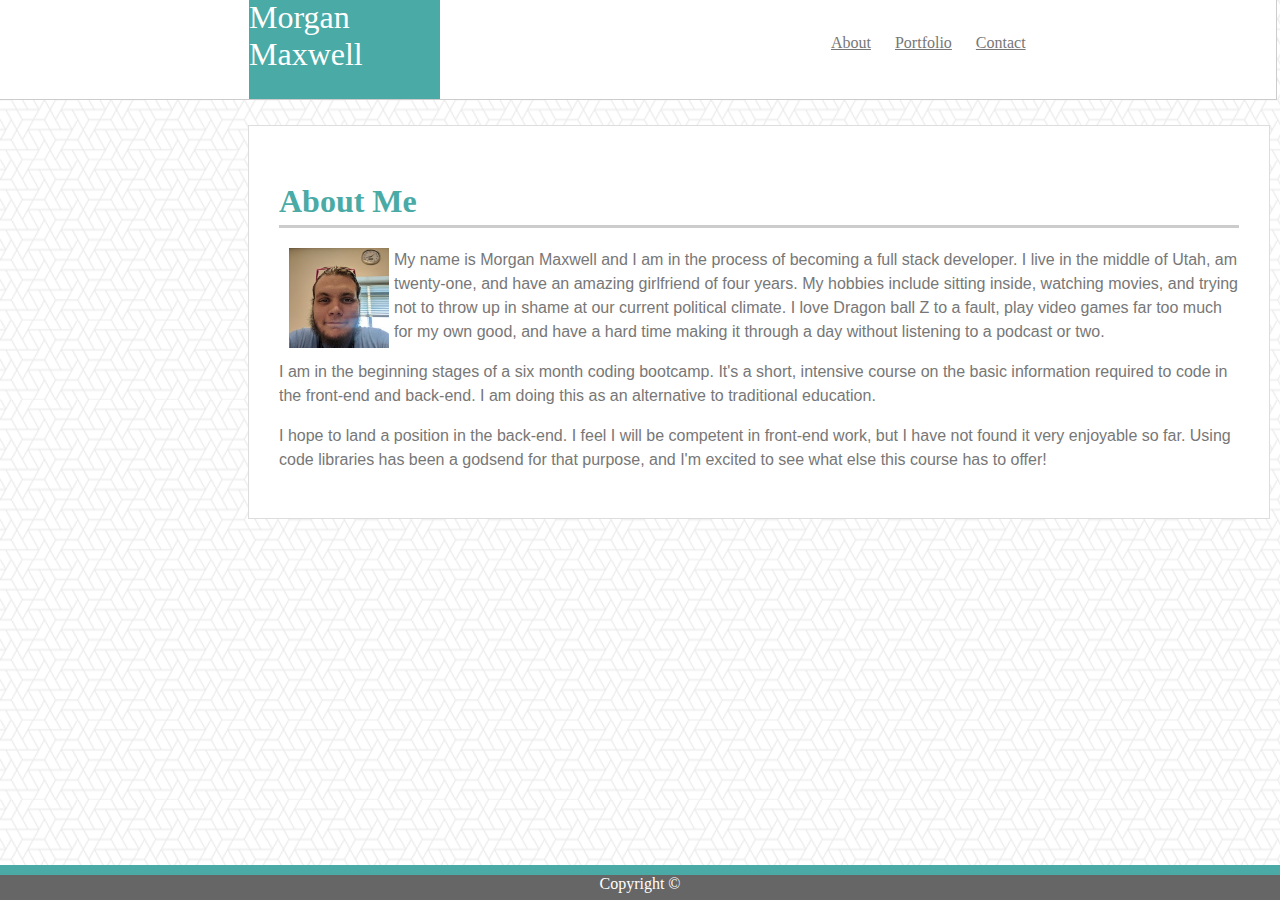
<file: index.html>
<!DOCTYPE html>
<html lang="en">

<head>
    <meta charset="UTF-8">
    <meta name="viewport" content="width=device-width, initial-scale=1.0">
    <meta http-equiv="X-UA-Compatible" content="ie=edge">
    <title>Document</title>
    <link rel="stylesheet" type="text/css" href="assets/css/about.css">
    <link rel="stylesheet" type="text/css" href="assets/css/header.css">
    <link rel="stylesheet" type="text/css" href="assets/css/footer.css">
    <link rel="stylesheet" type="text.css" href="assets/css/index.css">
</head>

<body background="assets/images/what-the-hex.png">

    <header class="header">

        <aside id="name"> Morgan Maxwell</aside>

        <div class="navbar">

            <a id="about" href="index.html">About</a>

            <a id="portfolio" href="portfolio.html">Portfolio</a>

            <a id="contact" href="contact.html">Contact</a>

        </div>

    </header>
    <!-- ^^^HEADER STUFF^^^ -->

    <div class="wrapper">
        <div class="material">

            <h1 id="materialheader"> About Me</h1>

            <div class="textimage">

                <img id="Profile" src="assets/images/T-shirt pic.jpg" alt="Profile">

                <p id="paragraph">My name is Morgan Maxwell and I am in the process of becoming a full stack developer. I live in the middle of Utah, am twenty-one, and have an amazing girlfriend of four years. My hobbies include sitting inside, watching movies, and trying not to throw up in shame at our current political climate. I love Dragon ball Z to a fault, play video games far too much for my own good, and have a hard time making it through a day without listening to a podcast or two.</p>

                <p id="paragraph2"> I am in the beginning stages of a six month coding bootcamp. It's a short, intensive course on the basic information required to code in the front-end and back-end. I am doing this as an alternative to traditional education.</p>

            </div>

            <p id="paragraph3">I hope to land a position in the back-end. I feel I will be competent in front-end work, but I have not found it very enjoyable so far. Using code libraries has been a godsend for that purpose, and I'm excited to see what else this course has to offer!</p>

        </div>
    </div>

    <footer class="footer"> Copyright ©</footer>

    <!-- ^^^BODY STUFF^^^ -->

</body>

</html>
</file>
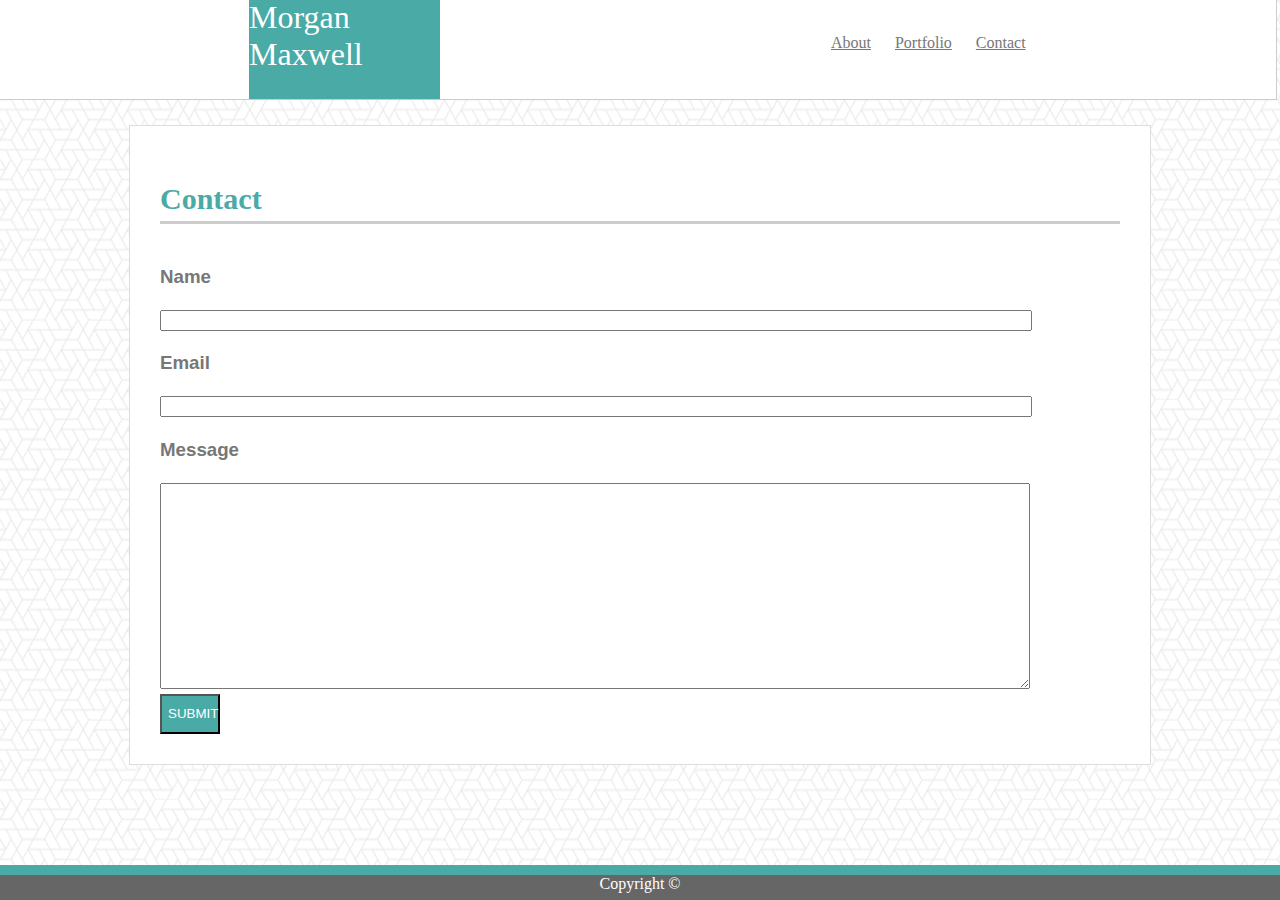
<file: contact.html>
<!DOCTYPE html>
<html lang="en">
<head>
    <meta charset="UTF-8">
    <meta name="viewport" content="width=device-width, initial-scale=1.0">
    <meta http-equiv="X-UA-Compatible" content="ie=edge">
    <title>Document</title>
    <link rel="stylesheet" type="text/css" href="assets/css/contact.css">
    <link rel="stylesheet" type="text/css" href="assets/css/header.css">
    <link rel="stylesheet" type="text/css" href="assets/css/footer.css">

</head>

<body background="assets/images/what-the-hex.png">
       
    <header class="header">
    
        <aside id="name"> Morgan Maxwell</aside>

        <div class="navbar">

            <a id="about" href="index.html">About</a>

            <a id="portfolio" href="portfolio.html">Portfolio</a>

            <a id="contact" href="contact.html">Contact</a>
                
        </div>

    </header>

<!-- ^^^HEADER STUFF ^^^ --> 
    <div class="container">

        <section class="material">

            
            <h1 class="materialheader"> Contact</h1>

            <h3>Name</h3>

            <input type="text" id="nameinput">

            <h3>Email</h3>

            <input type="text" id="emailinput">

            <h3>Message</h3>

            <textarea id="messageinput" name="message" rows="10" cols="10"></textarea>

            <button id="submit">SUBMIT</button>
            
        </section>

    </div>

        <footer class="footer"> Copyright ©</footer>

</body>

</html>
</file>
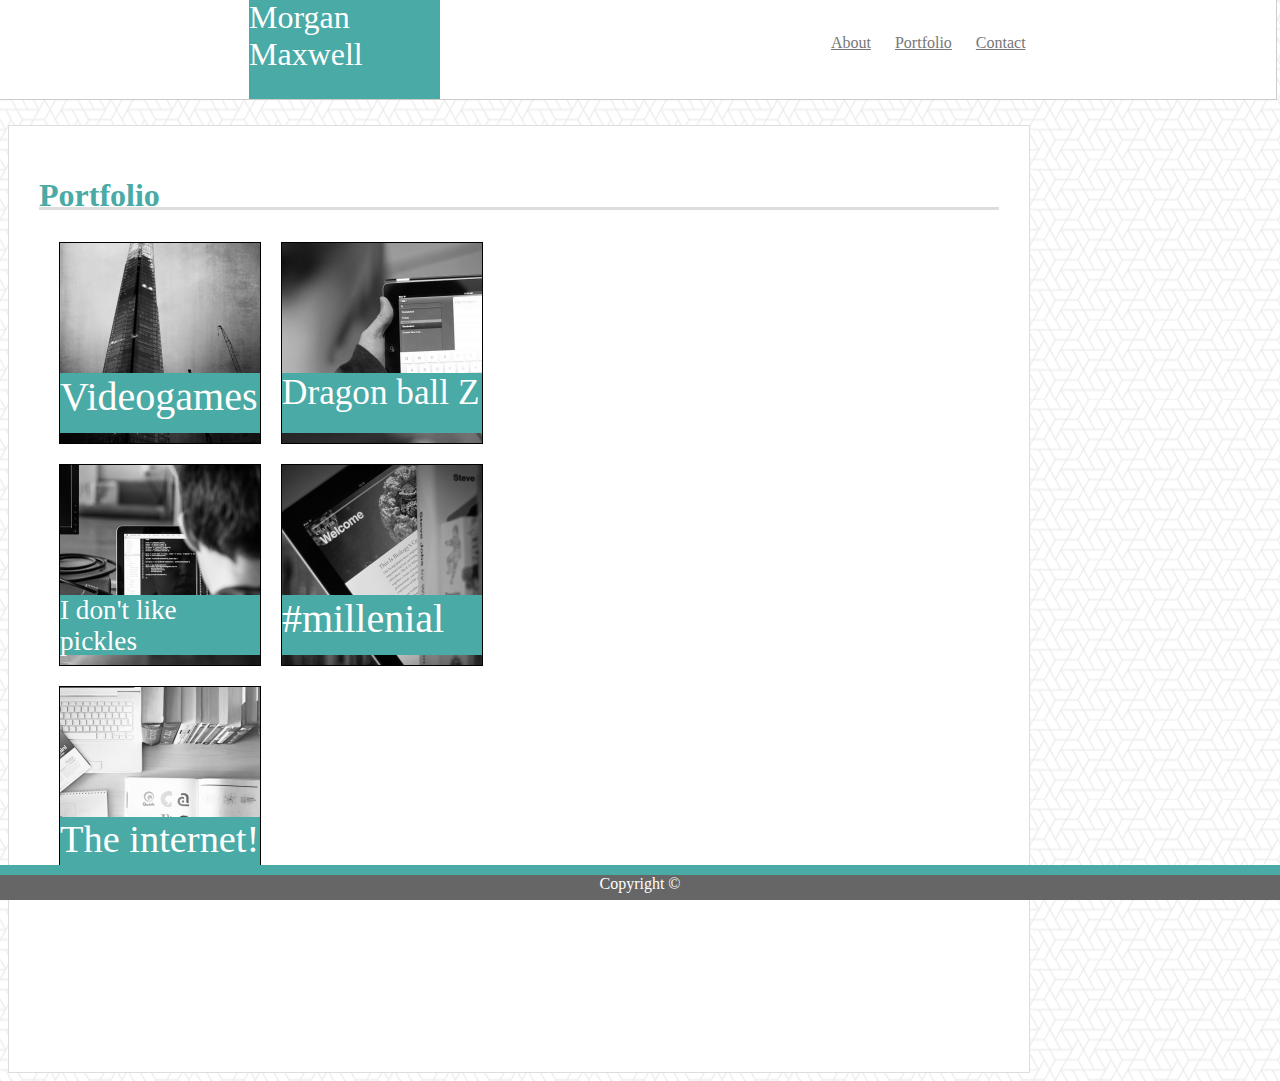
<file: portfolio.html>
<!DOCTYPE html>
<html lang="en">

<head>
    <meta charset="UTF-8">
    <meta name="viewport" content="width=device-width, initial-scale=1.0">
    <meta http-equiv="X-UA-Compatible" content="ie=edge">
    <title>Document</title>
    <link rel="stylesheet" type="text/css" href="assets/css/portfolio.css">
    <link rel="stylesheet" type="text/css" href="assets/css/header.css">
    <link rel="stylesheet" type="text/css" href="assets/css/footer.css">
</head>

<body background="assets/images/what-the-hex.png">

    <div>

        <header class="header">

            <aside id="name"> Morgan Maxwell</aside>

            <div class="navbar">

                <a id="about" href="index.html">About</a>

                <a id="portfolio" href="portfolio.html">Portfolio</a>

                <a id="contact" href="contact.html">Contact</a>

        </header>

    </div>

    <!-- ^^^HEADER STUFF ^^^ -->

    <div class="portfoliobody">


        <h1 class="portfolioheader">Portfolio</h1>

        <div class="portfolio">

            <div class="image">
                <img id="todd" src="assets/images/1.jpg">
                <div id="videogames">Videogames</div>

            </div>

            <div class="image">
                <img id="nopickles" src="assets/images/2.jpg">
                <div id="idontlikepickles">I don't like pickles</div>

            </div>

            <div class="image">
                <img id="internet" src="assets/images/3.jpg">
                <div id="myfavaddiction">The internet!</div>

            </div>

            <div class="image">
                <img id="dragonball" src="assets/images/4.jpg">
                <div id="z">Dragon ball Z</div>

            </div>

            <div class="image">
                <img id="self" src="assets/images/5.jpg">
                <div id="dread">#millenial</div>

            </div>

        </div>

    </div>

    <footer class="footer"> Copyright ©</footer>

</body>

</html>
</file>
<file: assets/css/about.css>
.material {
    width: 960px;
    background: #ffffff;
    border: #dddddd solid 1px;
    margin-left: 240px;
    margin-bottom: 50px;
    padding: 30px;
    font-family: "Arial", "Helvetica Neue", "Helvetica", "sans-serif";
    color: #777777;
    line-height: 1.5;
}

#materialheader {
    color: #4aaaa5;
    font-family: "Georgia", "Times", "Times New Roman", "serif";
    margin-bottom: 20px;
    border-bottom: #cccccc solid 3px;
}

#Profile {
    height: 100px;
    width: 100px;
    float: left;
    margin-right: 5px;
    margin-left: 10px;
}

@media (max-width: 980px) {
    .material {
        width: 500px;
        margin-left: 10px;
    }
}

@media (max-width: 768px) {
    .material {
        /* It lines up really well hahahahaha */
        width: 666px;
    }
}

@media (max-width: 640px) {
    .material {
        width: 500px;
        margin-left: 10px;
    }
    #Profile {
        width: 470px;
        height: 470px;
    }
}
</file>
<file: assets/css/header.css>
.header {
    background: #ffffff;
    width: 101%;
    height: 100px;
    font-family: "Georgia", "Times", "Times New Roman", "serif";
    margin: -10px;
    margin-bottom: 25px;
    border: #cccccc solid 1px;
}

#name {
    background: #4aaaa5;
    float: left;
    margin-left: 250px;
    color: #ffffff;
    height: 100px;
    width: 15%;
    font-size: 200%;
}

.navbar {
    float: right;
    margin-top: 25px;
    margin-right: 220px;
    padding: 10px;
}

#about, #portfolio, #contact {
    margin-top: 20px;
    padding-right: 10px;
    margin-right: 10px;
    color: #777777;
}

.navbar::after {
    content: "";
    clear: both;
    display: table;
}

@media (max-width: 980px) {
    #name {
        margin-left: 20px;
        width: 20%;
    }
    .navbar {
        margin-right: 20px;
    }
}

@media (max-width: 768px) {
    #name {
        margin-left: 20px;
        width: 20%;
    }
    .navbar {
        margin-right: 0px;
    }
}

@media (max-width: 640px) {
    .header {
        height: 130px;
        width: 640px;
    }
    #name {
        width: 640px;
        text-align: center;
        margin-left: 0;
        height: 80px;
    }
    .navbar {
        margin-right: 188px;
        margin-top: 0px;
    }
}
</file>
<file: assets/css/footer.css>
.footer {
    border-top: #4aaaa5 solid 10px;
    position: fixed;
    left: 0;
    bottom: 0;
    height: 25px;
    width: 100%;
    text-align: center; 
    background: #666666;
    color: #ffffff;
}

#footerpadding {
    margin-bottom: 150px;
}

@media (max-width: 980px) {
    .footer {
        width: 980px;
    }
}

@media (max-width: 768px) {
    .footer {
        width: 768px;
    }

}

@media (max-width: 640px) {
    .footer {
        width: 640px;
    }
}
</file>
<file: assets/css/contact.css>
.material {
    display: flex;
    flex-direction: column;
    flex-wrap: nowrap;
    justify-content: flex-end;
    align-items: flex-start;
    align-content: stretch;
    margin: auto;
    width: 960px;
    background: #ffffff;
    border: #dddddd solid 1px;
    padding: 30px;
    font-family: "Arial", "Helvetica Neue", "Helvetica", "sans-serif";
    color: #777777;
    line-height: 1.5;
    margin-bottom: 100px;
}

.materialheader {
    clear: both;
    color: #4aaaa5;
    font-family: "Georgia", "Times", "Times New Roman", "serif";
    margin-bottom: 20px;
    border-bottom: #cccccc solid 3px;
    font-size: 30px;
    width: 100%
}

h3 {
    color: #777777;
}

#nameinput, #emailinput {
    width: 90%;
}

#messageinput {
    height: 200px;
    width: 90%;
}

#submit {
    background: #4aaaa5;
    color: #ffffff;
    height: 40px;
    width: 60px;
    margin-top: 5px;
}

@media (max-width: 980px) {
    .material {
        width: 500px;
        margin-left: 10px;
    }
}

@media (max-width: 768px) {
    .material {
        /* It lines up really well hahahahaha */
        width: 666px;
    }
}

@media (max-width: 640px) {
    .material {
        width: 500px;
        margin-left: 10px;
    }
}
</file>
<file: assets/css/portfolio.css>
.portfoliobody {
    background: #ffffff;
    border: solid #dddddd 1px;
    width: 960px;
    padding: 30px;
}

.portfolio {
        display: flex;
        flex-direction: column;
        flex-wrap: wrap;
        justify-content: flex-start;
        align-items: stretch;
        align-content: stretch;
        height: 800px;
        width: 400px;
        margin: 10px;
}

.portfolioheader {
    width: 100%;
    height: 30px;
    border-bottom: #dddddd solid 3px;
    color: #4aaaa5;
}


.image {
    position: relative;
    margin: 10px;
    border: solid black 1px;
    height: 200px;
    width: 200px;
}

#videogames {
    position: absolute;
    bottom: 10px;
    background: #4aaaa5;
    color: white;
    height: 60px;
    width: 200px;
    font-size: 250%;
}

#idontlikepickles {
    position: absolute;
    bottom: 10px;
    background: #4aaaa5;
    color: white;
    height: 60px;
    width: 200px;
    font-size: 170%;
}

#myfavaddiction {
    position: absolute;
    bottom: 10px;
    background: #4aaaa5;
    color: white;
    height: 60px;
    width: 200px;
    font-size: 240%;
}

#z {
    position: absolute;
    bottom: 10px;
    background: #4aaaa5;
    color: white;
    height: 60px;
    width: 200px;
    font-size: 220%;
}

#dread {
    position: absolute;
    bottom: 10px;
    background: #4aaaa5;
    color: white;
    height: 60px;
    width: 200px;
    font-size: 250%;
}

@media (max-width: 980px) {
    .portfoliobody {
        padding: 5px;
        width: 500px;
        height: 750px;
        margin-left: 10px;
        margin-bottom: 25px;
    }
}

@media (max-width: 768px) {
    .portfoliobody {
        width: 666px;
    }
}

@media (max-width: 640px) {
    .portfoliobody {
        width: 575px;
        height: 1200px;
    }
    .portfolio {
        width: 400px;
        display: flex;
        flex-direction: column;
        flex-wrap: nowrap;
    }
    .image {
        margin-left: 160px;
    }
}
</file>
